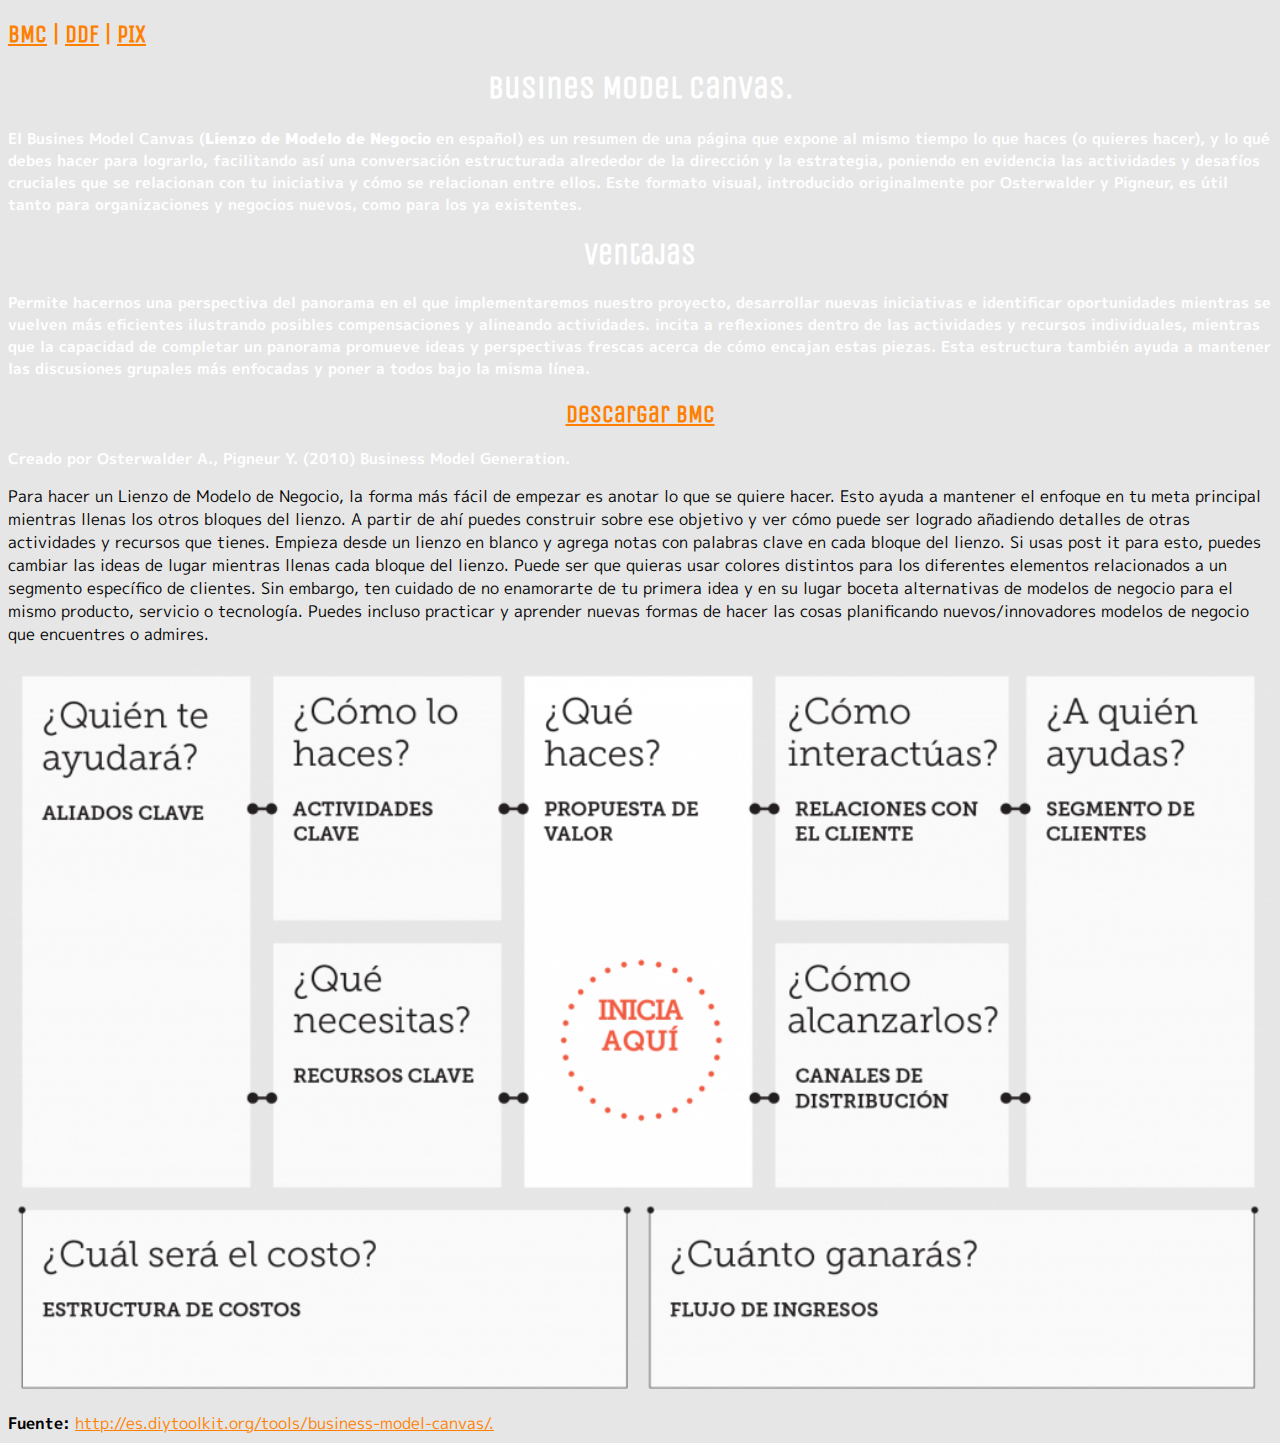
<file: index.html>
<!doctype html>
<html lang="es">
  <head>
    <!-- Required meta tags -->
    <meta charset="utf-8">
    <meta name="viewport" content="width=device-width, initial-scale=1, shrink-to-fit=no">

    <!-- Bootstrap CSS -->
    <link rel="stylesheet" href="https://stackpath.bootstrapcdn.com/bootstrap/4.1.3/css/bootstrap.min.css" integrity="sha384-MCw98/SFnGE8fJT3GXwEOngsV7Zt27NXFoaoApmYm81iuXoPkFOJwJ8ERdknLPMO" crossorigin="anonymous">
      
      <link rel="stylesheet" href="style.css">

      <link href="https://fonts.googleapis.com/css?family=M+PLUS+1p|Unica+One" rel="stylesheet">
      
    <title>BMC</title>
  </head>
  <body>
      <div class="container">
          <div class="row">
              <div class="col-sm-12 py-3 bg-dark">
                   <h2><a href="index.html">BMC</a> | <a href="diagrama_flujo.html">DDF</a> | <a href="pix.html">PIX</a></h2>
              </div></div></div>    
      
      <div class="container">
          <div class="row">
              <div class="col-sm-4 my-4 py-5 bg-dark">
                  <center><h1>Busines Model Canvas.</h1></center>
                
                  
                  <h3>El Busines Model Canvas (<b>Lienzo de Modelo de Negocio</b> en español) es un resumen de una página que
expone al mismo tiempo lo que haces (o quieres hacer), y lo qué debes hacer
para lograrlo, facilitando así una conversación estructurada alrededor de
la dirección y la estrategia, poniendo en evidencia las actividades y desafíos
cruciales que se relacionan con tu iniciativa y cómo se relacionan entre
ellos. Este formato visual, introducido originalmente por Osterwalder y
Pigneur, es útil tanto para organizaciones y negocios nuevos, como para los
ya existentes. <p></p>
                      <center><h1>Ventajas</h1></center>
Permite hacernos una perspectiva del panorama en el que implementaremos nuestro proyecto, desarrollar nuevas iniciativas e identificar oportunidades mientras se vuelven más eficientes ilustrando
posibles compensaciones y alineando actividades. incita a reflexiones dentro de las actividades y
recursos individuales, mientras que la capacidad de completar un panorama
promueve ideas y perspectivas frescas acerca de cómo encajan estas piezas.
Esta estructura también ayuda a mantener las discusiones grupales más
enfocadas y poner a todos bajo la misma línea. </h3> <p></p>
                  
                  <center><h2><a href="http://es.diytoolkit.org/media/Business-Model-Canvas-Size-A41.pdf "target="_blank">Descargar BMC</a></h2></center>
                   <h3>Creado por Osterwalder A., Pigneur Y. (2010) Business Model Generation.
                  </h3>
              </div>
                   
              
                        <div class="col-sm-8 my-5 py-5">
                 
Para hacer un Lienzo de Modelo de Negocio, la forma más
fácil de empezar es anotar lo que se quiere hacer. Esto ayuda
a mantener el enfoque en tu meta principal mientras llenas los
otros bloques del lienzo. A partir de ahí puedes construir sobre
ese objetivo y ver cómo puede ser logrado añadiendo detalles de
otras actividades y recursos que tienes.
Empieza desde un lienzo en blanco y agrega notas con palabras
clave en cada bloque del lienzo. Si usas post it para esto, puedes
cambiar las ideas de lugar mientras llenas cada bloque del lienzo.
Puede ser que quieras usar colores distintos para los diferentes
elementos relacionados a un segmento específico de clientes.
Sin embargo, ten cuidado de no enamorarte de tu primera idea
y en su lugar boceta alternativas de modelos de negocio para el
mismo producto, servicio o tecnología.
Puedes incluso practicar y aprender nuevas formas de hacer
las cosas planificando nuevos/innovadores modelos de negocio
que encuentres o admires.<p></p>
                            <img src="imagenes/modelo-de-negocio-howto-1024x603.png" width="100%">
                            <br>
                            <b>Fuente:</b> <a href="http://es.diytoolkit.org/tools/business-model-canvas/">http://es.diytoolkit.org/tools/business-model-canvas/.</a>
              </div>
          </div>
      </div>
    <!-- container -->
      
     

    <!-- Optional JavaScript -->
    <!-- jQuery first, then Popper.js, then Bootstrap JS -->
    <script src="https://code.jquery.com/jquery-3.3.1.slim.min.js" integrity="sha384-q8i/X+965DzO0rT7abK41JStQIAqVgRVzpbzo5smXKp4YfRvH+8abtTE1Pi6jizo" crossorigin="anonymous"></script>
    <script src="https://cdnjs.cloudflare.com/ajax/libs/popper.js/1.14.3/umd/popper.min.js" integrity="sha384-ZMP7rVo3mIykV+2+9J3UJ46jBk0WLaUAdn689aCwoqbBJiSnjAK/l8WvCWPIPm49" crossorigin="anonymous"></script>
    <script src="https://stackpath.bootstrapcdn.com/bootstrap/4.1.3/js/bootstrap.min.js" integrity="sha384-ChfqqxuZUCnJSK3+MXmPNIyE6ZbWh2IMqE241rYiqJxyMiZ6OW/JmZQ5stwEULTy" crossorigin="anonymous"></script>
  </body>
</html>
</file>
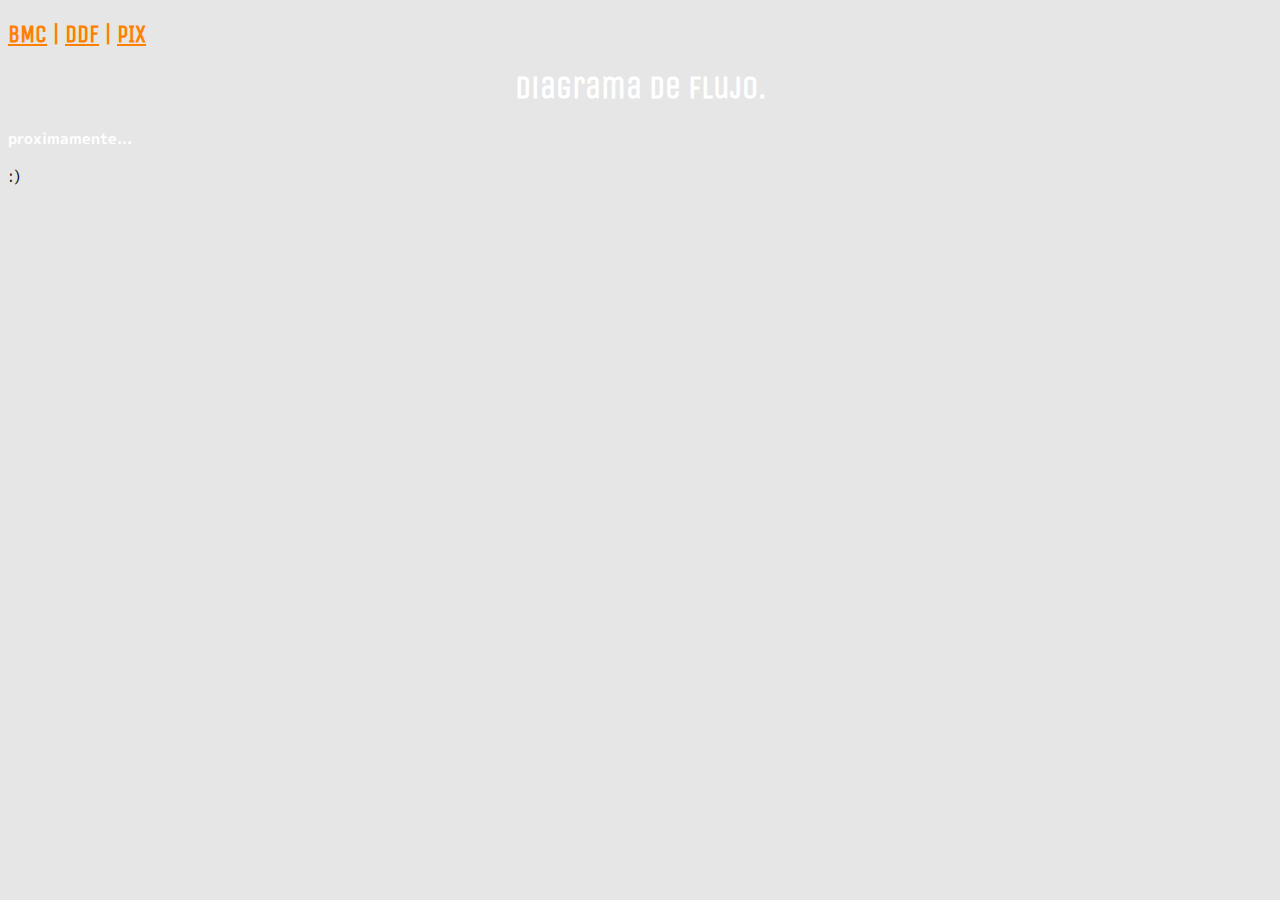
<file: diagrama_flujo.html>
<!doctype html>
<html lang="es">
  <head>
    <!-- Required meta tags -->
    <meta charset="utf-8">
    <meta name="viewport" content="width=device-width, initial-scale=1, shrink-to-fit=no">

    <!-- Bootstrap CSS -->
    <link rel="stylesheet" href="https://stackpath.bootstrapcdn.com/bootstrap/4.1.3/css/bootstrap.min.css" integrity="sha384-MCw98/SFnGE8fJT3GXwEOngsV7Zt27NXFoaoApmYm81iuXoPkFOJwJ8ERdknLPMO" crossorigin="anonymous">
      
      <link rel="stylesheet" href="style.css">

      <link href="https://fonts.googleapis.com/css?family=M+PLUS+1p|Unica+One" rel="stylesheet">
      
    <title>BMC</title>
  </head>
  <body>
      <div class="container">
          <div class="row">
              <div class="col-sm-12 py-3 bg-dark">
                <h2><a href="index.html">BMC</a> | <a href="diagrama_flujo.html">DDF</a> | <a href="pix.html">PIX</a></h2>
              </div></div></div>    
      
      <div class="container">
          <div class="row">
              <div class="col-sm-4 my-4 bg-dark">
                  <center><h1>Diagrama de Flujo.</h1></center>
                <h3>proximamente...</h3>
              </div>
                   
              
                        <div class="col-sm-8 my-5 py-5">
                 
:) 
              </div>
          </div>
      </div>
    <!-- container -->
      
       

    <!-- Optional JavaScript -->
    <!-- jQuery first, then Popper.js, then Bootstrap JS -->
    <script src="https://code.jquery.com/jquery-3.3.1.slim.min.js" integrity="sha384-q8i/X+965DzO0rT7abK41JStQIAqVgRVzpbzo5smXKp4YfRvH+8abtTE1Pi6jizo" crossorigin="anonymous"></script>
    <script src="https://cdnjs.cloudflare.com/ajax/libs/popper.js/1.14.3/umd/popper.min.js" integrity="sha384-ZMP7rVo3mIykV+2+9J3UJ46jBk0WLaUAdn689aCwoqbBJiSnjAK/l8WvCWPIPm49" crossorigin="anonymous"></script>
    <script src="https://stackpath.bootstrapcdn.com/bootstrap/4.1.3/js/bootstrap.min.js" integrity="sha384-ChfqqxuZUCnJSK3+MXmPNIyE6ZbWh2IMqE241rYiqJxyMiZ6OW/JmZQ5stwEULTy" crossorigin="anonymous"></script>
  </body>
</html>
</file>
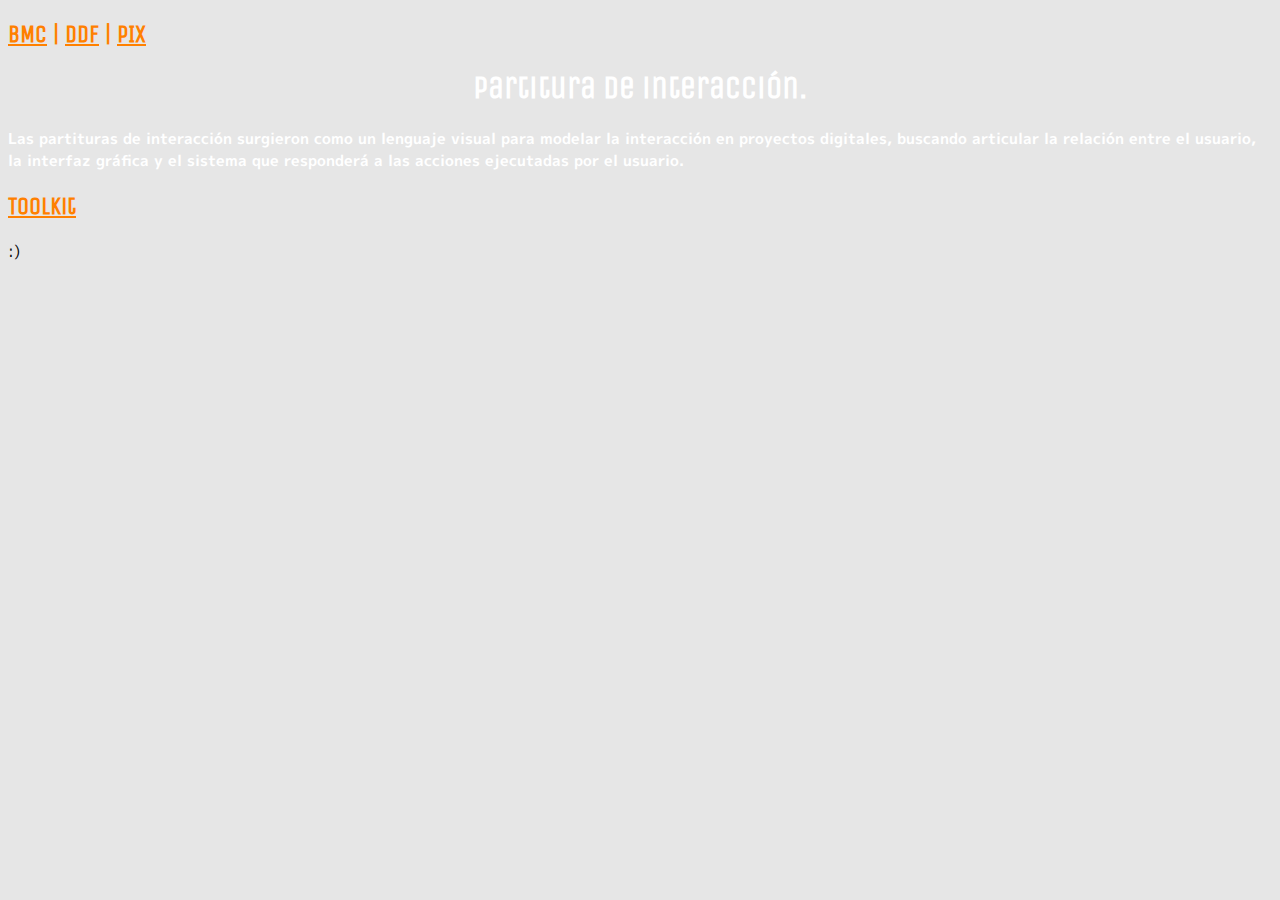
<file: pix.html>
<!doctype html>
<html lang="es">
  <head>
    <!-- Required meta tags -->
    <meta charset="utf-8">
    <meta name="viewport" content="width=device-width, initial-scale=1, shrink-to-fit=no">

    <!-- Bootstrap CSS -->
    <link rel="stylesheet" href="https://stackpath.bootstrapcdn.com/bootstrap/4.1.3/css/bootstrap.min.css" integrity="sha384-MCw98/SFnGE8fJT3GXwEOngsV7Zt27NXFoaoApmYm81iuXoPkFOJwJ8ERdknLPMO" crossorigin="anonymous">
      
      <link rel="stylesheet" href="style.css">

      <link href="https://fonts.googleapis.com/css?family=M+PLUS+1p|Unica+One" rel="stylesheet">
      
    <title>BMC</title>
  </head>
  <body>
      <div class="container">
          <div class="row">
              <div class="col-sm-12 py-3 bg-dark">
                <h2><a href="index.html">BMC</a> | <a href="diagrama_flujo.html">DDF</a> | <a href="pix.html">PIX</a></h2>
              </div></div></div>    
      
      <div class="container">
          <div class="row">
              <div class="col-sm-4 my-4 bg-dark">
                  <center><h1>Partitura de interacción.</h1></center>
                <h3>Las partituras de interacción surgieron como un lenguaje visual para modelar la interacción en proyectos digitales, buscando articular la relación entre el usuario, la interfaz gráfica y el sistema que responderá a las acciones ejecutadas por el usuario.</h3>
                  <h2><a href="http://eadpucv.github.io/pix/">Toolkit</a></h2>
              </div>
                   
              
                        <div class="col-sm-8 my-5 py-5">
                 
:) 
              </div>
          </div>
      </div>
    <!-- container -->
      
       

    <!-- Optional JavaScript -->
    <!-- jQuery first, then Popper.js, then Bootstrap JS -->
    <script src="https://code.jquery.com/jquery-3.3.1.slim.min.js" integrity="sha384-q8i/X+965DzO0rT7abK41JStQIAqVgRVzpbzo5smXKp4YfRvH+8abtTE1Pi6jizo" crossorigin="anonymous"></script>
    <script src="https://cdnjs.cloudflare.com/ajax/libs/popper.js/1.14.3/umd/popper.min.js" integrity="sha384-ZMP7rVo3mIykV+2+9J3UJ46jBk0WLaUAdn689aCwoqbBJiSnjAK/l8WvCWPIPm49" crossorigin="anonymous"></script>
    <script src="https://stackpath.bootstrapcdn.com/bootstrap/4.1.3/js/bootstrap.min.js" integrity="sha384-ChfqqxuZUCnJSK3+MXmPNIyE6ZbWh2IMqE241rYiqJxyMiZ6OW/JmZQ5stwEULTy" crossorigin="anonymous"></script>
  </body>
</html>
</file>
<file: style.css>
@import url('https://fonts.googleapis.com/css?family=M+PLUS+1p|Unica+One');

body { background: #E6E6E6;
        font-family: 'M PLUS 1p', sans-serif;}

h1 {color: #FFFFFF;
        font-family: 'Unica One';}
h2 {color: #FF8000;
        font-family: 'Unica One', cursive;}
h3 {color: #FFFFFF;
        font-family: 'M PLUS 1p', sans-serif;
        font-size: 15px;}

a {color:#FF8000;}

a[href$=".pdf"]
{color: green;
        }


.pdf "target="_blank"
</file>
